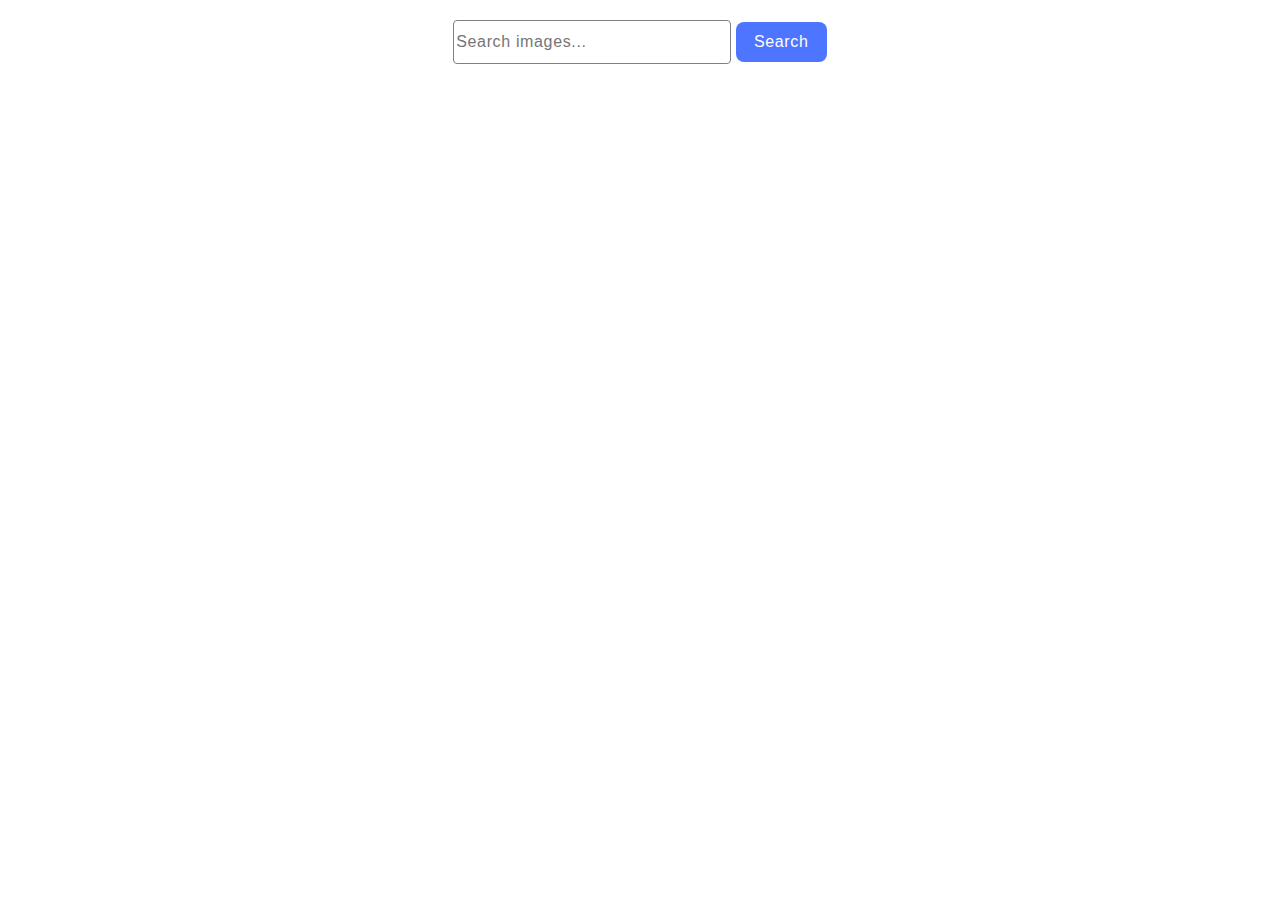
<file: src/index.html>
<!DOCTYPE html>
<html lang="en">
  <head>
    <meta charset="UTF-8" />
    <meta name="viewport" content="width=device-width, initial-scale=1.0" />
    <title>Gallery</title>
    <link rel="stylesheet" href="./css/styles.css" />
  </head>

  <body>
    <form id="search-form">
      <input type="text" id="search-input" placeholder="Search images..." />
      <button type="submit">Search</button>
    </form>

    <div id="loader" class="hidden"></div>
    <div id="gallery" class="gallery"></div>
    <script type="module" src="./main.js"></script>
  </body>
</html>
</file>
<file: src/css/styles.css>
body {
    font-family: Arial, sans-serif;
    text-align: center;
}

#search-form {
    margin: 20px;
}

#search-input {
border: 1px solid #808080;
    border-radius: 4px;
    width: 272px;
    height: 40px;
    font-family: var(--font-family);
        font-weight: 400;
        font-size: 16px;
        line-height: 150%;
        letter-spacing: 0.04em;
        color: #808080;
}

#search-input:hover{
    border: 1px solid #000;
}

button {
    border-radius: 8px;
        padding: 8px 16px;
        width: 91px;
        height: 40px;
        border: none;
    background: #4e75ff;
    font-family: var(--font-family);
        font-weight: 500;
        font-size: 16px;
        line-height: 150%;
        letter-spacing: 0.04em;
        color: #fff;
}

button:hover,
button:focus {
background: #6c8cff;
}

#gallery {
    display: grid;
    grid-template-columns: repeat(auto-fill, minmax(300px, 1fr));
    gap: 15px;
    padding: 20px;
}

.gallery-item {
    border: 1px solid #808080;
    display: block;
    text-decoration: none;
    color: inherit;
    overflow: hidden;
    transition: transform 0.2s ease-in-out, box-shadow 0.2s ease-in-out;
}

.gallery-item img {
    width: 100%;
    height: 200px;
    object-fit: cover;
    display: block;
}

.image-info {
    display: flex;
    font-family: var(--font-family);
        font-weight: 600;
        font-size: 12px;
        line-height: 133%;
        letter-spacing: 0.04em;
        color: #2e2f42;
}

.image-info p {
    margin: 5px 0;
    font-family: var(--font-family);
        font-weight: 400;
        font-size: 12px;
        line-height: 200%;
        letter-spacing: 0.04em;
        color: #2e2f42;
}

.gallery-item:hover {
    transform: scale(1.03);
    box-shadow: 0 6px 12px rgba(0, 0, 0, 0.15);
}

.hidden {
    display: none;
}

#loader {
    border: 6px solid #f3f3f3;
    border-top: 6px solid #3498db;
    border-radius: 50%;
    width: 40px;
    height: 40px;
    animation: spin 1s linear infinite;
    margin: 20px auto;
}

@keyframes spin {
    0% {
        transform: rotate(0deg);
    }

    100% {
        transform: rotate(360deg);
    }
}
</file>
